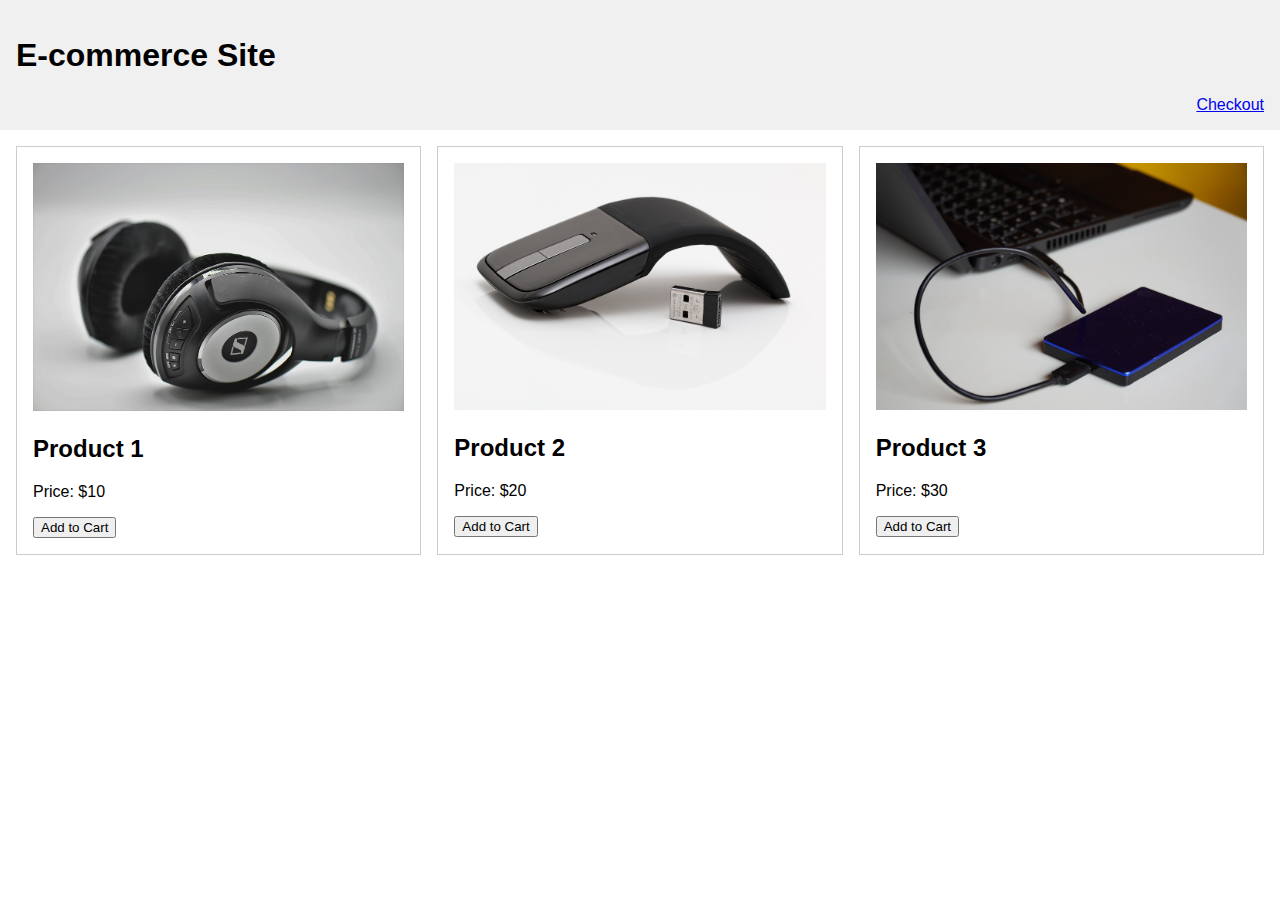
<file: index.html>
<!DOCTYPE html>
<html lang="en">
<head>
    <meta charset="UTF-8">
    <meta http-equiv="X-UA-Compatible" content="IE=edge">
    <meta name="viewport" content="width=device-width, initial-scale=1.0">
    <meta name="author" content="Cody P.">
      <title>E-commerce Site</title>
      <link rel="stylesheet" href="css/style.css">
    </head>
    <body>
      <header>
        <h1>E-commerce Site</h1>
        <nav>
          <a href="./checkout.html">Checkout</a>
        </nav>
      </header>
      <main>
        <div class="product-grid">
          <!-- Add product cards here -->
        </div>
      </main>
      <script src="./js/scripts.js"></script>
    </body>
    </html>
</file>
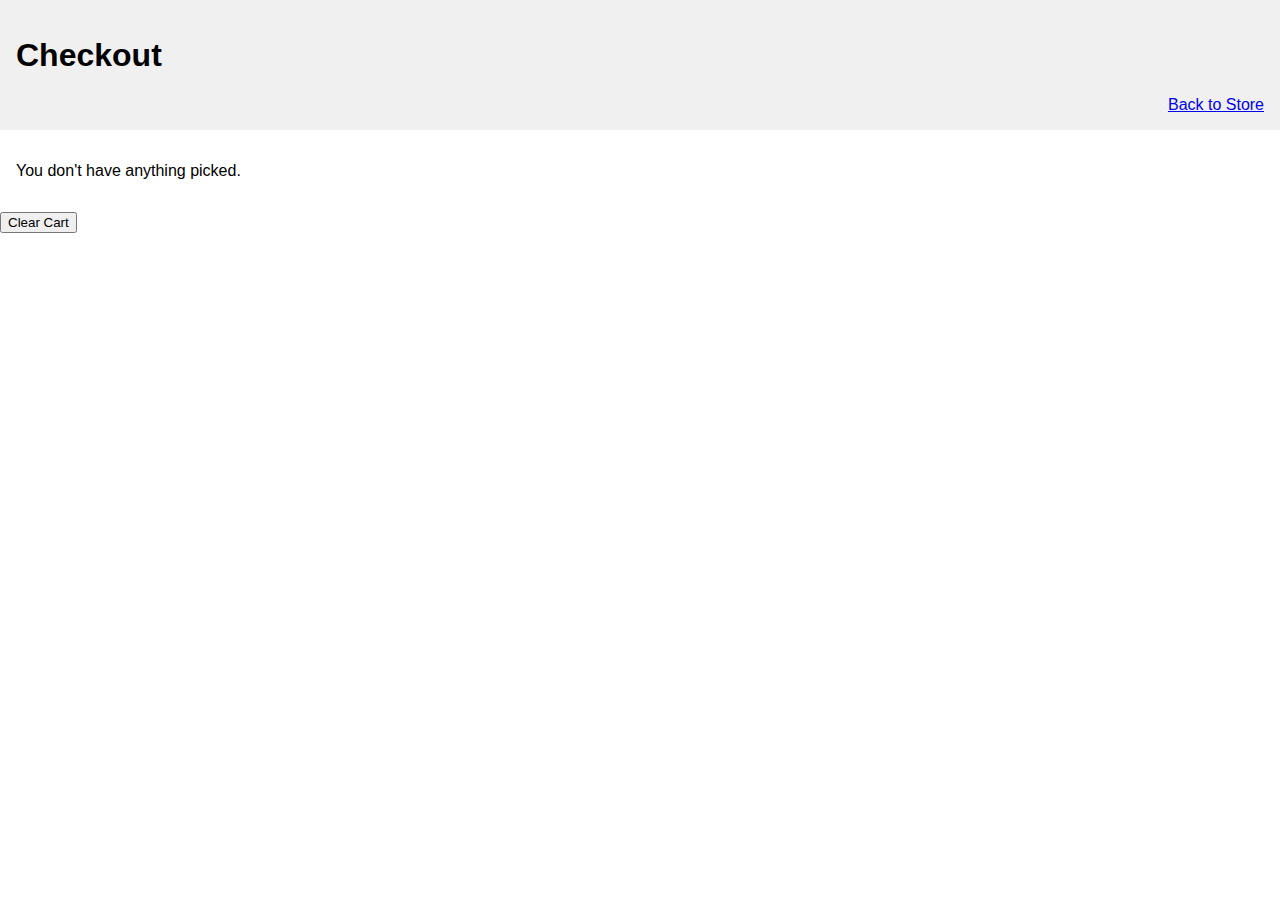
<file: checkout.html>
<!DOCTYPE html>
<html lang="en">
<head>
    <meta charset="UTF-8">
    <meta http-equiv="X-UA-Compatible" content="IE=edge">
    <meta name="viewport" content="width=device-width, initial-scale=1.0">
    <meta name="author" content="Cody P.">
      <title>Checkout</title>
      <link rel="stylesheet" href="css/style.css">
    </head>
    <body>
      <header>
        <h1>Checkout</h1>
        <nav>
          <a href="./index.html">Back to Store</a>
        </nav>
      </header>
      <main>
        <div class="cart">
        </div>
        <button id="clear-cart">Clear Cart</button>
      </main>
      <script src="./js/scripts.js"></script>
    </body>
    </html>
</file>
<file: css/style.css>
body {
    font-family: Arial, sans-serif;
    margin: 0;
    padding: 0;
  }
  
  header {
    background-color: #f0f0f0;
    padding: 1rem;
  }
  
  nav {
    text-align: right;
  }
  
  .product-grid {
    display: grid;
    grid-template-columns: repeat(auto-fit, minmax(200px, 1fr));
    gap: 1rem;
    padding: 1rem;
  }
  
  .product-card {
    border: 1px solid #ccc;
    padding: 1rem;
  }
  
  .product-card img {
    width: 100%;
    height: auto;
  }
  
  .cart {
    padding: 1rem;
  }
  
  .cart-item {
    display: flex;
    align-items: center;
    justify-content: space-between;
    margin-bottom: 1rem;
  }
  
  .cart-item img {
    width: 50px;
    height: auto;
  }
  
  .delete-item {
    background-color: #f00;
    color: #fff;
    border: none;
    padding: 0.5rem;
    cursor: pointer;
  }
</file>
